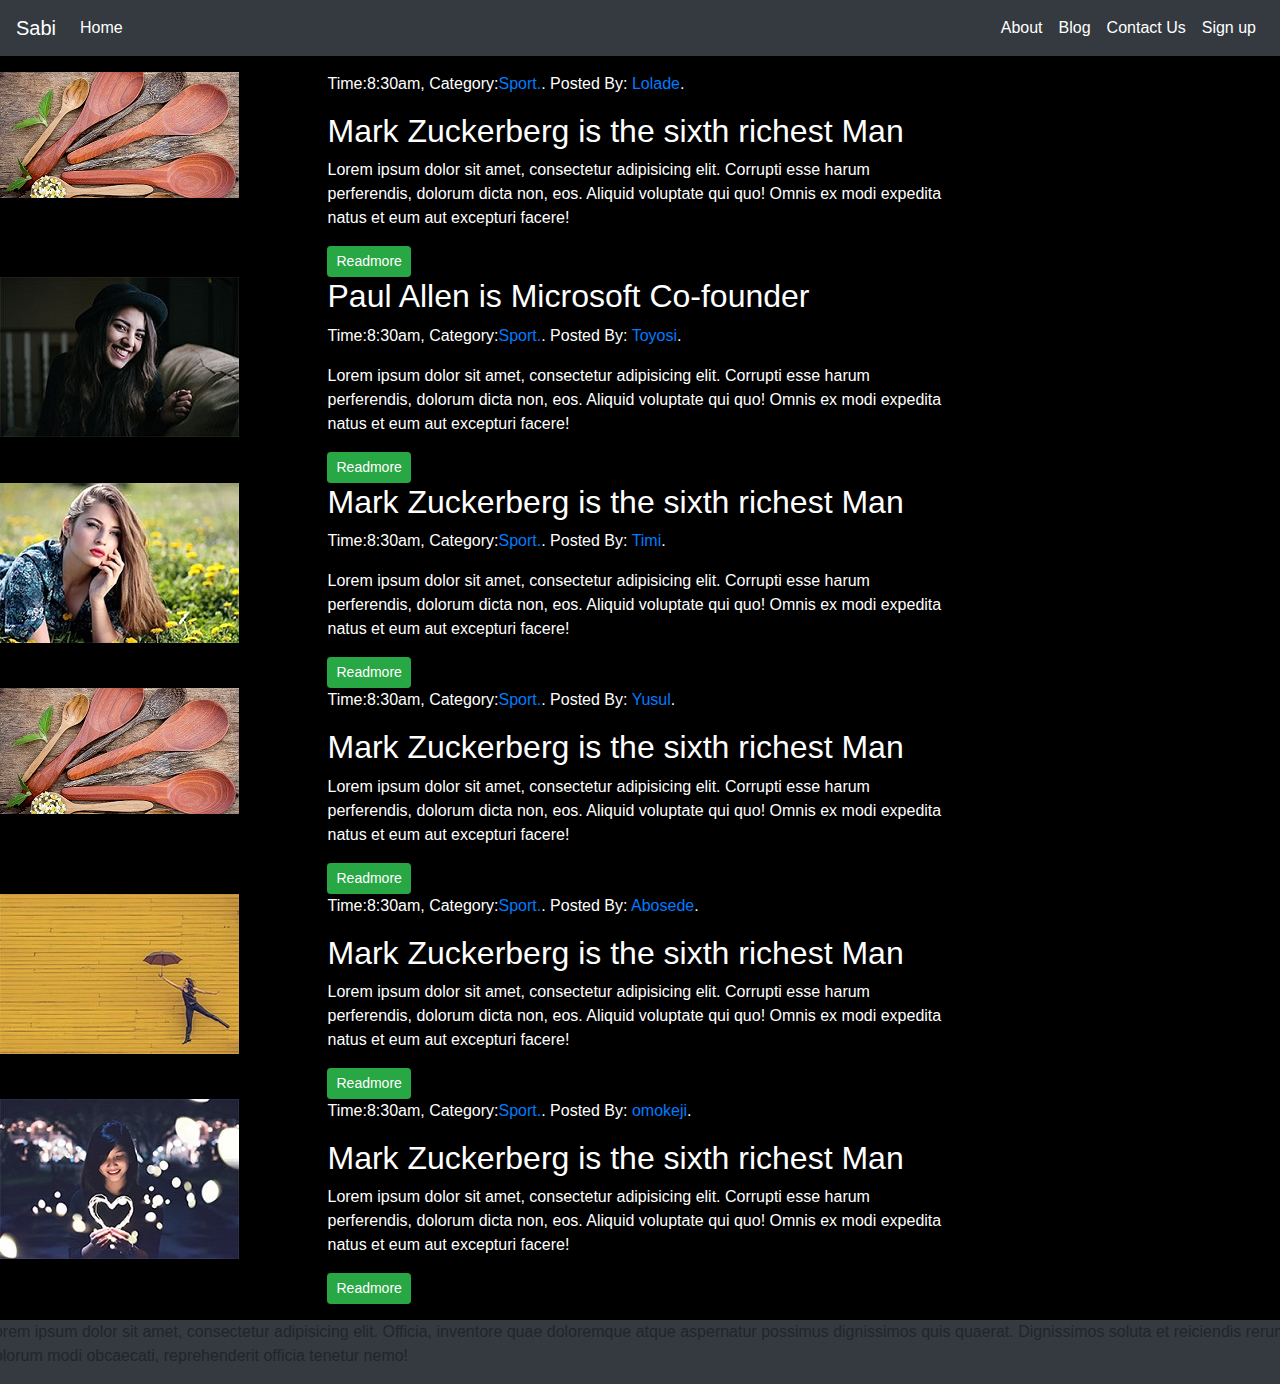
<file: blog.html>
<!DOCTYPE html>
<html lang="en">
<head>
    <meta charset="UTF-8">
    <meta name="viewport" content="width=device-width, initial-scale=1.0">
    <link rel="stylesheet" type="text/css" href="css/bootstrap.min.css">
    <link rel="stylesheet" type="text/css" href="css/style2.css">
    <link href="https://fonts.googleapis.com/css2?family=Noticia+Text:ital@1&display=swap" rel="stylesheet">
    <link href="https://fonts.googleapis.com/css2?family=Courgette&display=swap" rel="stylesheet">
    <link href="https://fonts.googleapis.com/css2?family=Lobster+Two:wght@700&display=swap" rel="stylesheet">
    <link href="https://fonts.googleapis.com/css2?family=Aclonica&family=Lobster+Two:wght@700&display=swap" rel="stylesheet">
    <link rel="stylesheet" type="text/css" href="lib/css/font-awesome.min.css">
    <title>Sabi-blog</title>
</head>
<body>
      <!-- navbar -->
    <div class="container-fluid">
        <div class="row">
            <div class="col-12">
                <nav class="navbar navbar-expand-lg navbar-light bg-dark">
                    <a class="navbar-brand text-white" href="#">Sabi</a>
                    <button class="navbar-toggler" type="button" data-toggle="collapse" data-target="#navbarSupportedContent" aria-controls="navbarSupportedContent" aria-expanded="false" aria-label="Toggle navigation">
                      <span class="navbar-toggler-icon"></span>
                    </button>
                  
                    <div class="collapse navbar-collapse navbar-right" id="navbarSupportedContent">
                      <ul class="nav navbar-nav mr-auto">
                            <li class="nav-item active">
                                <a class="nav-link text-white" href="index.html">Home <span class="sr-only">(current)</span></a>
                            </li>
                      </ul>
                        <ul class="nav navbar-nav">
                            <li class="nav-item">
                                <a class="nav-link text-white" href="#">About</a>
                            </li>
                            <li class="nav-item">
                                <a class="nav-link text-white" href="#">Blog</a>
                            </li>
                            <li><a class="nav-link text-white" href="contact.html">Contact Us</a></li>
                            <li><a class="nav-link text-white" href="#">Sign up</a></li>
                        </ul>
                    </div>
                    
                </nav>
            </div>
        </div>
    </div>
    <!-- navbar end --> 
    <!-- content -->
    <section id="content" class="pt-3 pb-3">
        <div class="row">
          <div class="col-sm-9" id="mainContent">
            <div class="row">
              <div class="col-md-4 col-sm-4">
                    <div class="thumbnail">
                    <img src="images/post-image1.jpg">
                    </div>
              </div> 
              <div class="col-md-8 col-sm-8">
                    <div class="blog-content">
                    <p class="text-white">
                        Time:8:30am, Category:<a href="sport.html">Sport.</a>. 
                        Posted By: <a href="#">Lolade</a>.
                        
                    </p>
                    <h2 class="text-white">Mark Zuckerberg is the sixth richest Man</h2>
                    <p class="text-white">
                        Lorem ipsum dolor sit amet, consectetur adipisicing elit. Corrupti esse harum perferendis, dolorum dicta non, eos. Aliquid voluptate qui quo! Omnis ex modi expedita natus et eum aut excepturi facere!
                    </p>
                    <a href="#" class="btn btn-success btn-sm">Readmore</a>
                    </div>
              </div>
            </div>
            <!-- END OF BLOG ROW 1 -->
            <div class="row">
              <div class="col-md-4 col-sm-4">
                    <div class="thumbnail">
                    <img src="images/post-image2.jpg">
                    </div>
              </div> 
              <div class="col-md-8 col-sm-8">
                    <div class="blog-content">
                        <h2 class="text-white">Paul Allen is Microsoft Co-founder</h2>
                        <p class="text-white">
                            Time:8:30am, Category:<a href="sport.html">Sport.</a>.
                            Posted By: <a href="#">Toyosi</a>. 
                            
                        </p>
                        <p class="text-white">
                            Lorem ipsum dolor sit amet, consectetur adipisicing elit. Corrupti esse harum perferendis, dolorum dicta non, eos. Aliquid voluptate qui quo! Omnis ex modi expedita natus et eum aut excepturi facere!
                        </p>
                        <a href="#" class="btn btn-success btn-sm">Readmore</a>
                    </div>
              </div>
            </div>
            <!-- END OF BLOG ROW 2 -->
            <div class="row">
              <div class="col-md-4 col-sm-4">
                    <div class="thumbnail">
                    <img src="images/post-image4.jpg">
                    </div>
              </div> 
              <div class="col-md-8 col-sm-8">
                    <div class="blog-content">
                        <h2 class="text-white">Mark Zuckerberg is the sixth richest Man</h2>
                        <p class="text-white">
                            Time:8:30am, Category:<a href="sport.html">Sport.</a>. 
                            Posted By: <a href="#">Timi</a>.
                            
                        </p>
                        <p class="text-white">
                            Lorem ipsum dolor sit amet, consectetur adipisicing elit. Corrupti esse harum perferendis, dolorum dicta non, eos. Aliquid voluptate qui quo! Omnis ex modi expedita natus et eum aut excepturi facere!
                        </p>
                        <a href="#" class="btn btn-success btn-sm">Readmore</a>
                    </div>
              </div>
            </div>
            <!-- END OF BLOG ROW 3 -->
            <div class="row">
                <div class="col-md-4 col-sm-4">
                      <div class="thumbnail">
                      <img src="images/post-image1.jpg">
                      </div>
                </div> 
                <div class="col-md-8 col-sm-8">
                      <div class="blog-content">
                      <p class="text-white">
                          Time:8:30am, Category:<a href="sport.html">Sport.</a>. 
                          Posted By: <a href="#">Yusul</a>.
                          
                      </p>
                      <h2 class="text-white">Mark Zuckerberg is the sixth richest Man</h2>
                      <p class="text-white">
                          Lorem ipsum dolor sit amet, consectetur adipisicing elit. Corrupti esse harum perferendis, dolorum dicta non, eos. Aliquid voluptate qui quo! Omnis ex modi expedita natus et eum aut excepturi facere!
                      </p>
                      <a href="#" class="btn btn-success btn-sm">Readmore</a>
                      </div>
                </div>
              </div>
              <div class="row">
                <div class="col-md-4 col-sm-4">
                      <div class="thumbnail">
                      <img src="images/post-image9.jpg">
                      </div>
                </div> 
                <div class="col-md-8 col-sm-8">
                      <div class="blog-content">
                      <p class="text-white">
                          Time:8:30am, Category:<a href="sport.html">Sport.</a>. 
                          Posted By: <a href="#">Abosede</a>.
                          
                      </p>
                      <h2 class="text-white">Mark Zuckerberg is the sixth richest Man</h2>
                      <p class="text-white">
                          Lorem ipsum dolor sit amet, consectetur adipisicing elit. Corrupti esse harum perferendis, dolorum dicta non, eos. Aliquid voluptate qui quo! Omnis ex modi expedita natus et eum aut excepturi facere!
                      </p>
                      <a href="#" class="btn btn-success btn-sm">Readmore</a>
                      </div>
                </div>
              </div>
              <div class="row">
                <div class="col-md-4 col-sm-4">
                      <div class="thumbnail">
                      <img src="images/post-image7.jpg">
                      </div>
                </div> 
                <div class="col-md-8 col-sm-8">
                      <div class="blog-content">
                      <p class="text-white">
                          Time:8:30am, Category:<a href="sport.html">Sport.</a>. 
                          Posted By: <a href="#">omokeji</a>.
                          
                      </p>
                      <h2 class="text-white">Mark Zuckerberg is the sixth richest Man</h2>
                      <p class="text-white">
                          Lorem ipsum dolor sit amet, consectetur adipisicing elit. Corrupti esse harum perferendis, dolorum dicta non, eos. Aliquid voluptate qui quo! Omnis ex modi expedita natus et eum aut excepturi facere!
                      </p>
                      <a href="#" class="btn btn-success btn-sm">Readmore</a>
                      </div>
                </div>
              </div>
          </div>
        </div>
      </section>


    <!-- content end -->
    <!-- footer -->
    <footer>
        <div class="container-fluid bg-dark">
          <div class="row">
            <p>Lorem ipsum dolor sit amet, consectetur adipisicing elit. Officia, inventore quae doloremque atque aspernatur possimus dignissimos quis quaerat. Dignissimos soluta et reiciendis rerum dolorum modi obcaecati, reprehenderit officia tenetur nemo!</p>
          </div>
        </div>
      </footer>
      <!-- footer end -->


    <script type="text/javascript" src="js/jquery-3.3.1.slim.min.js"></script>
    <script type="text/javacript" src="js/popper.min.js"></script>
    <script type="text/javascript" src="js/bootstrap.min.js"></script>
</body>
</html>
</file>
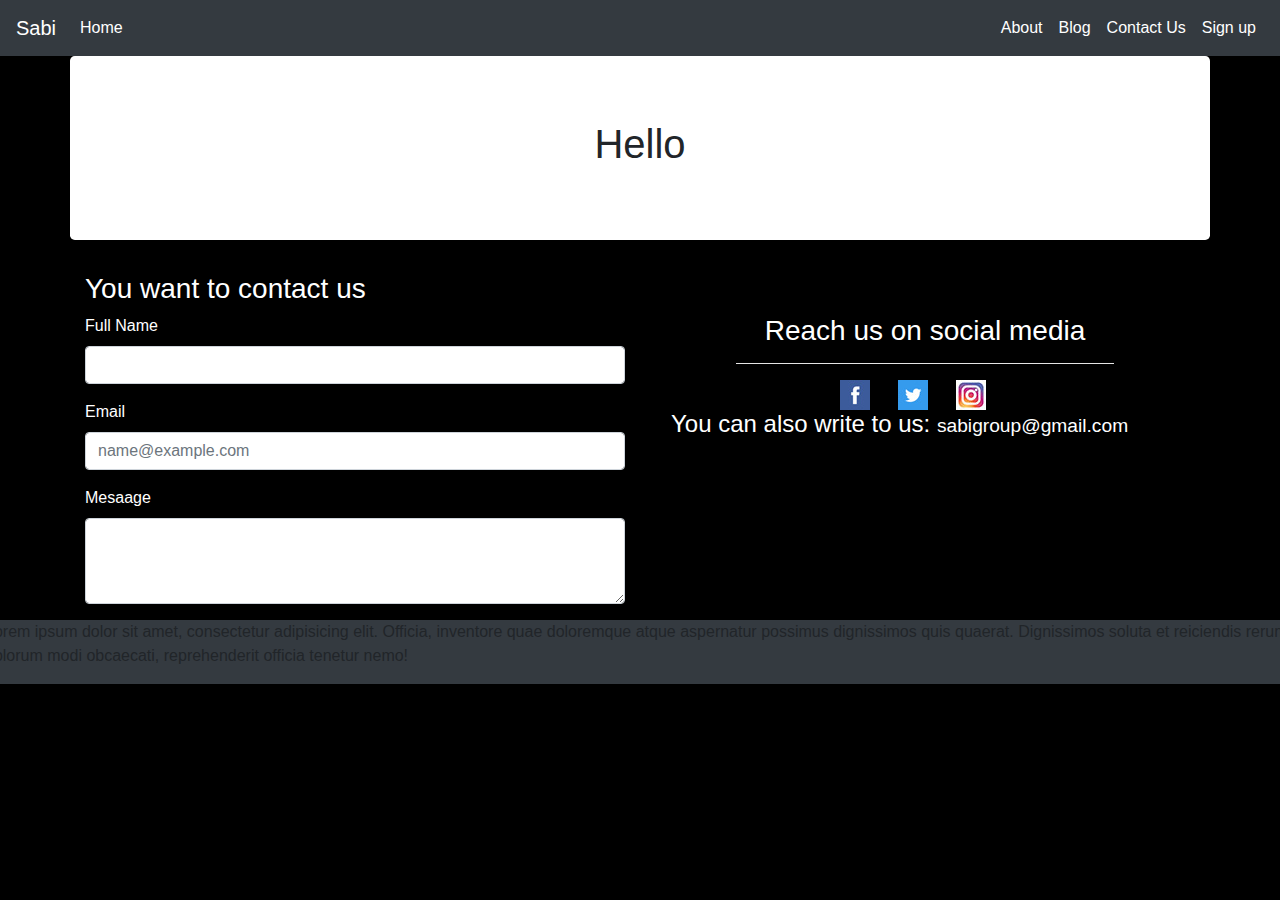
<file: contact.html>
<!DOCTYPE html>
<html lang="en">
<head>
    <meta charset="UTF-8">
    <meta name="viewport" content="width=device-width, initial-scale=1.0">
    <link rel="stylesheet" type="text/css" href="css/bootstrap.min.css">
    <link rel="stylesheet" type="text/css" href="css/style2.css">
    <link href="https://fonts.googleapis.com/css2?family=Noticia+Text:ital@1&display=swap" rel="stylesheet">
    <link href="https://fonts.googleapis.com/css2?family=Courgette&display=swap" rel="stylesheet">
    <link href="https://fonts.googleapis.com/css2?family=Lobster+Two:wght@700&display=swap" rel="stylesheet">
    <link href="https://fonts.googleapis.com/css2?family=Aclonica&family=Lobster+Two:wght@700&display=swap" rel="stylesheet">
    <link rel="stylesheet" type="text/css" href="lib/css/font-awesome.min.css">
    <title>Contact Us</title>
</head>
<body>
    <!-- navbar -->
    <div class="container-fluid">
        <div class="row">
            <div class="col-12">
                <nav class="navbar navbar-expand-lg navbar-light bg-dark">
                    <a class="navbar-brand text-white" href="#">Sabi</a>
                    <button class="navbar-toggler" type="button" data-toggle="collapse" data-target="#navbarSupportedContent" aria-controls="navbarSupportedContent" aria-expanded="false" aria-label="Toggle navigation">
                      <span class="navbar-toggler-icon"></span>
                    </button>
                  
                    <div class="collapse navbar-collapse navbar-right" id="navbarSupportedContent">
                      <ul class="nav navbar-nav mr-auto">
                            <li class="nav-item active">
                                <a class="nav-link text-white" href="index.html">Home <span class="sr-only">(current)</span></a>
                            </li>
                      </ul>
                        <ul class="nav navbar-nav">
                            <li class="nav-item">
                                <a class="nav-link text-white" href="#">About</a>
                            </li>
                            <li class="nav-item">
                                <a class="nav-link text-white" href="blog.html">Blog</a>
                            </li>
                            <li><a class="nav-link text-white" href="#">Contact Us</a></li>
                            <li><a class="nav-link text-white" href="#">Sign up</a></li>
                        </ul>
                    </div>
                    
                </nav>
            </div>
        </div>
    </div>
    <!-- navbar end -->

    <div class="container">
        <div class="row">
            <div class="jumbotron col-12 bg-white">
                <h1 class="text-center">Hello</h1>
            </div>
            <div class="container">
                <h3 class="text-white">You want to contact us</h3>
                <div class="row">
                    <div class="col-6">
                        <div class="mb-3">
                            <label for="exampleFormControlInput1" class="form-label text-white">Full Name</label>
                            <input type="email" class="form-control" id="exampleFormControlInput1" placeholder="">
                        </div>
                        <div class="mb-3">
                            <label for="exampleFormControlInput1" class="form-label text-white">Email</label>
                            <input type="email" class="form-control" id="exampleFormControlInput1" placeholder="name@example.com">
                        </div>
                        <div class="mb-3">
                            <label for="exampleFormControlTextarea1" class="form-label text-white">Mesaage</label>
                            <textarea class="form-control" id="exampleFormControlTextarea1" rows="3"></textarea>
                        </div>
        
                    </div>
                    <div class="col-6">
                        <h3 class="text-center text-white">Reach us on social media </h3>
                        <hr width="70%" class="bg-white">
                        <div class="text-center">
                            <a href="https://instagram.com"><img class="pr-4" src="images/fb.png" alt=""></a>
                        <a href="https://instagram.com"><img class="pr-4" src="images/tw.png" alt=""></a>
                        <a href="https://instagram.com"><img class="pr-4" src="images/instagram.jpg" alt=""></a>
                        </div>
                        <h4 class="text-white pl-3">You can also write to us: <span><small>sabigroup@gmail.com</small></span> </h4>
                    </div>
                </div>
                
            </div>
        </div>

    </div>

    <!-- footer -->
    <footer>
        <div class="container-fluid bg-dark">
          <div class="row">
            <p>Lorem ipsum dolor sit amet, consectetur adipisicing elit. Officia, inventore quae doloremque atque aspernatur possimus dignissimos quis quaerat. Dignissimos soluta et reiciendis rerum dolorum modi obcaecati, reprehenderit officia tenetur nemo!</p>
          </div>
        </div>
    </footer>
      <!-- footer end -->
    
      <script type="text/javascript" src="js/jquery-3.3.1.slim.min.js"></script>
    <script type="text/javacript" src="js/popper.min.js"></script>
    <script type="text/javascript" src="js/bootstrap.min.js"></script>
</body>
</html>
</file>
<file: css/style2.css>
/* .nav-link{
	float: right;
} */

.container-fluid{
	padding-right: 0;
	padding-left: 0;
	 margin-left: auto;
	margin-right: auto;
}

body{
	overflow-x: hidden;
	background: black;
}
.fabrics{
	background: url(../images/fabric.jpg);
	background-size: cover;
	/* filter: blur(1px);
	-webkit-filter: blur(2px); */
}
.snack{
	background: url(../images/snack.jpg);
	background-size: cover;
	/* filter: blur(1px);
	-webkit-filter: blur(2px); */
}
.late{
	background: #bbb;
}
</file>
